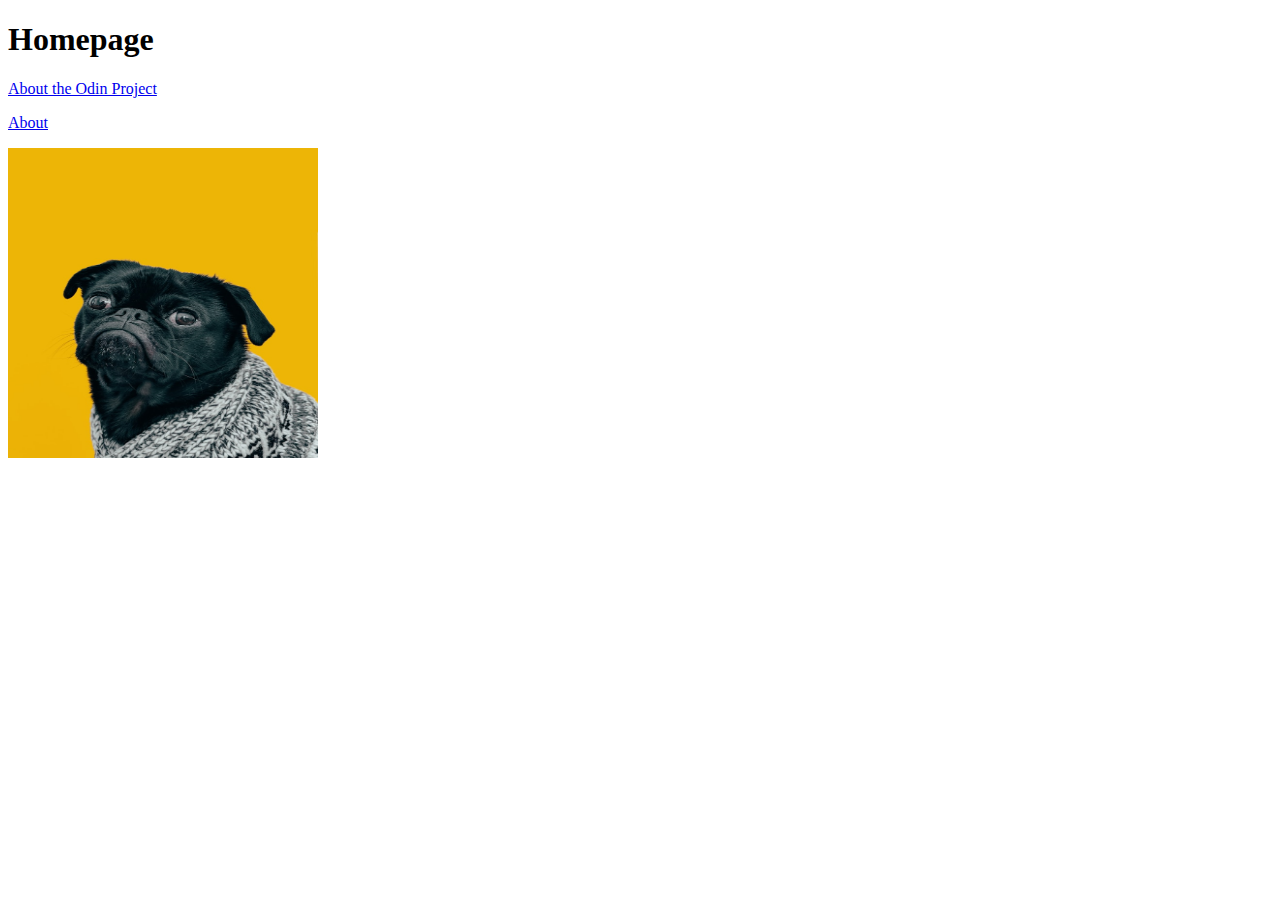
<file: odin-links-and-images/index.html>
<!DOCTYPE html>
<html lang="en">
    <head>
        <meta charset="utf-8">
        <title>CHEESE MIX</title>
    </head>

    <body>
        <h1>Homepage</h1>

        <p><a href="https://www.theodinproject.com/about" target="_blank" rel="noopener noreferrer">About the Odin Project</a></p>
        <p><a href="pages/about.html">About</a></p>

        <img src="images/dog.jpg" alt="Doggo" height="310" width="310">
    </body>
</html>
</file>
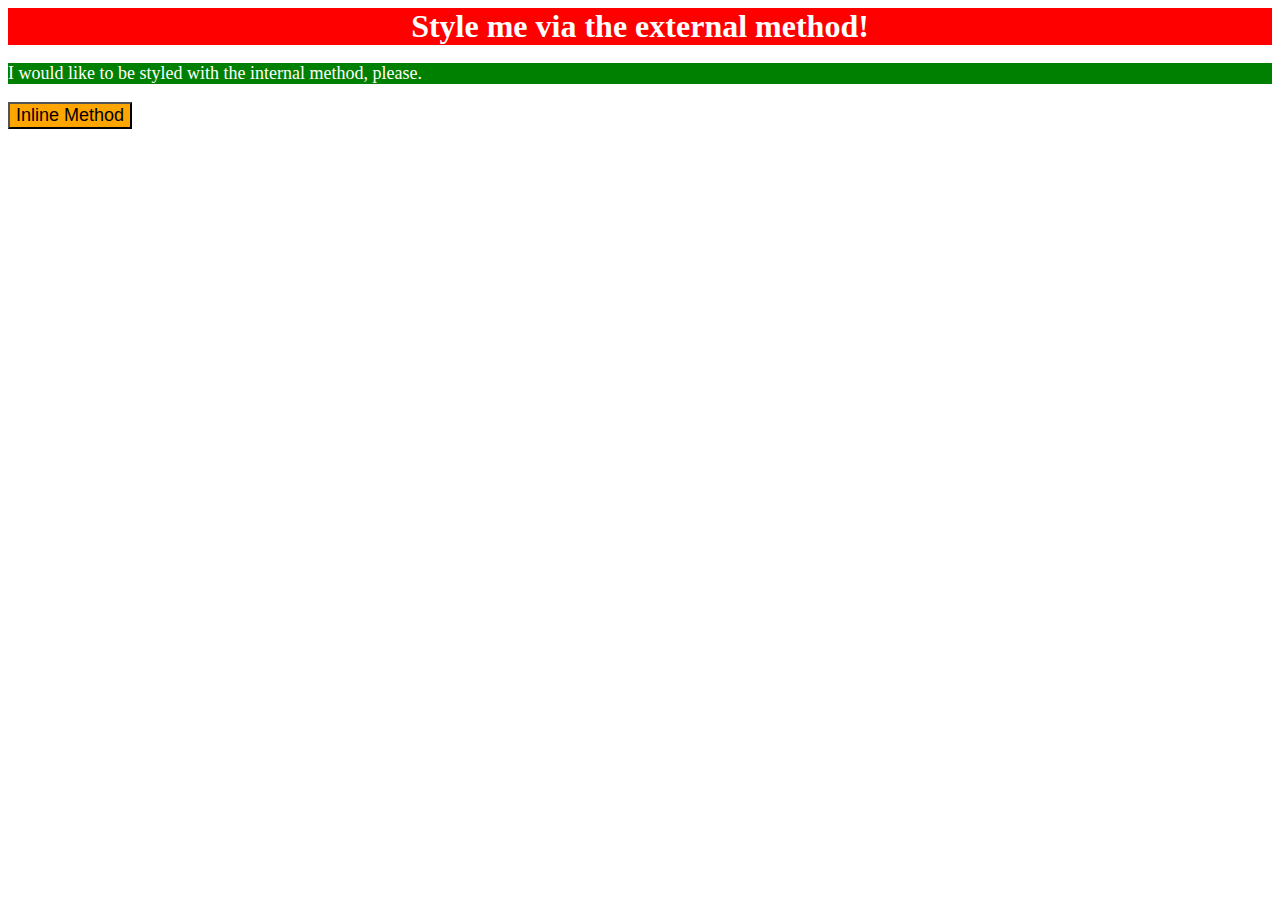
<file: foundations/01-css-methods/index.html>
<!DOCTYPE html>
<html lang="en">
  <head>
    <meta charset="UTF-8">
    <meta http-equiv="X-UA-Compatible" content="IE=edge">
    <meta name="viewport" content="width=device-width, initial-scale=1.0">
    <title>Methods for Adding CSS</title>
    <link rel="stylesheet" href="style.css">
    <style>
      p {
        background-color: green;
        color: white;
        font-size: 18px
      }
    </style>
  </head>
  
  <body>
    <div>Style me via the external method!</div>
    <p>I would like to be styled with the internal method, please.</p>
    <button style="background-color: orange; font-size: 18px">Inline Method</button>
  </body>
</html>
</file>
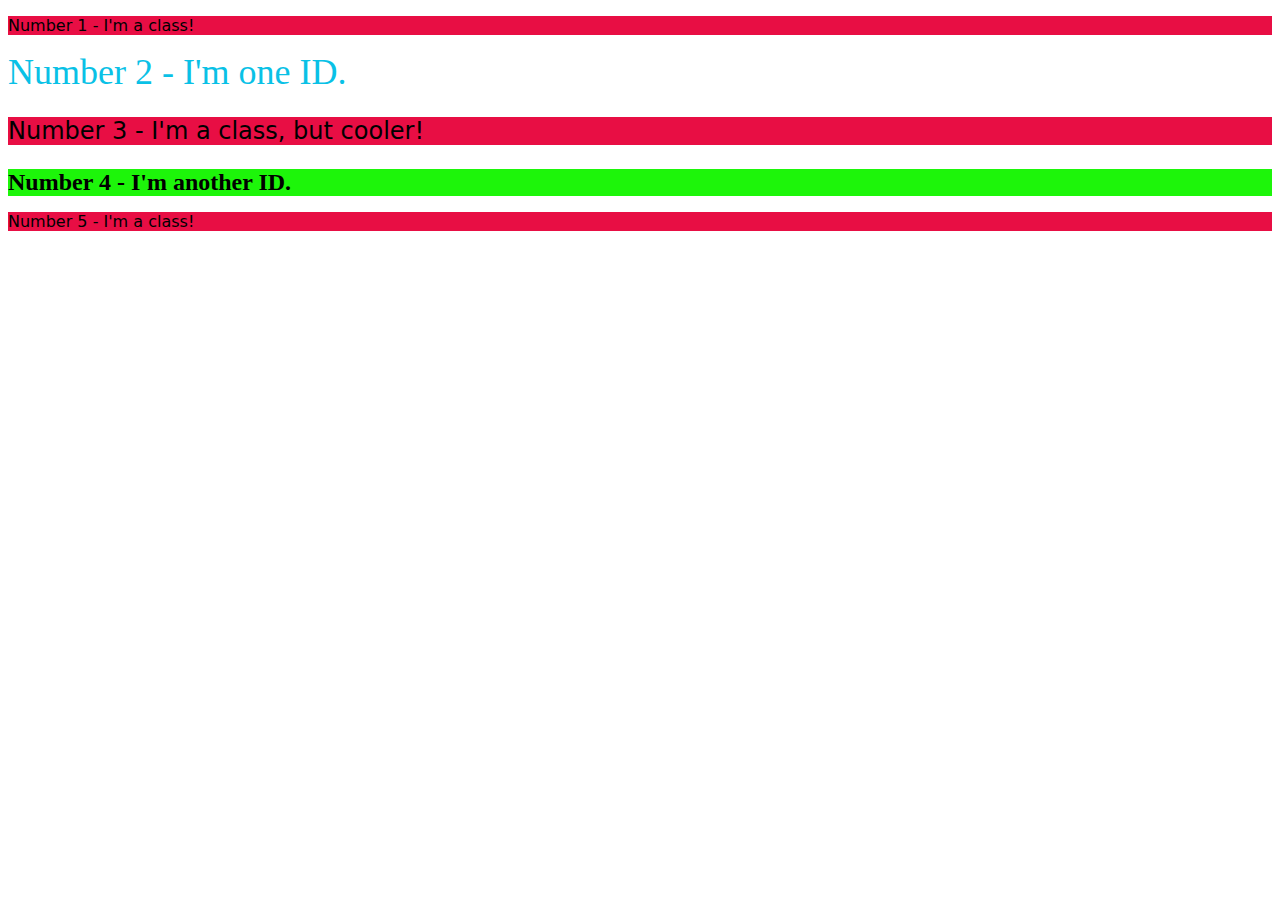
<file: foundations/02-class-id-selectors/index.html>
<!DOCTYPE html>
<html lang="en">
  <head>
    <meta charset="UTF-8">
    <meta http-equiv="X-UA-Compatible" content="IE=edge">
    <meta name="viewport" content="width=device-width, initial-scale=1.0">
    <title>Class and ID Selectors</title>
    <link rel="stylesheet" href="style.css">
  </head>
  <body>
    <p class="odd">Number 1 - I'm a class!</p>
    <div id="two">Number 2 - I'm one ID.</div>
    <p class="odd cooler">Number 3 - I'm a class, but cooler!</p>
    <div id="four">Number 4 - I'm another ID.</div>
    <p class="odd">Number 5 - I'm a class!</p>
  </body>
</html>
</file>
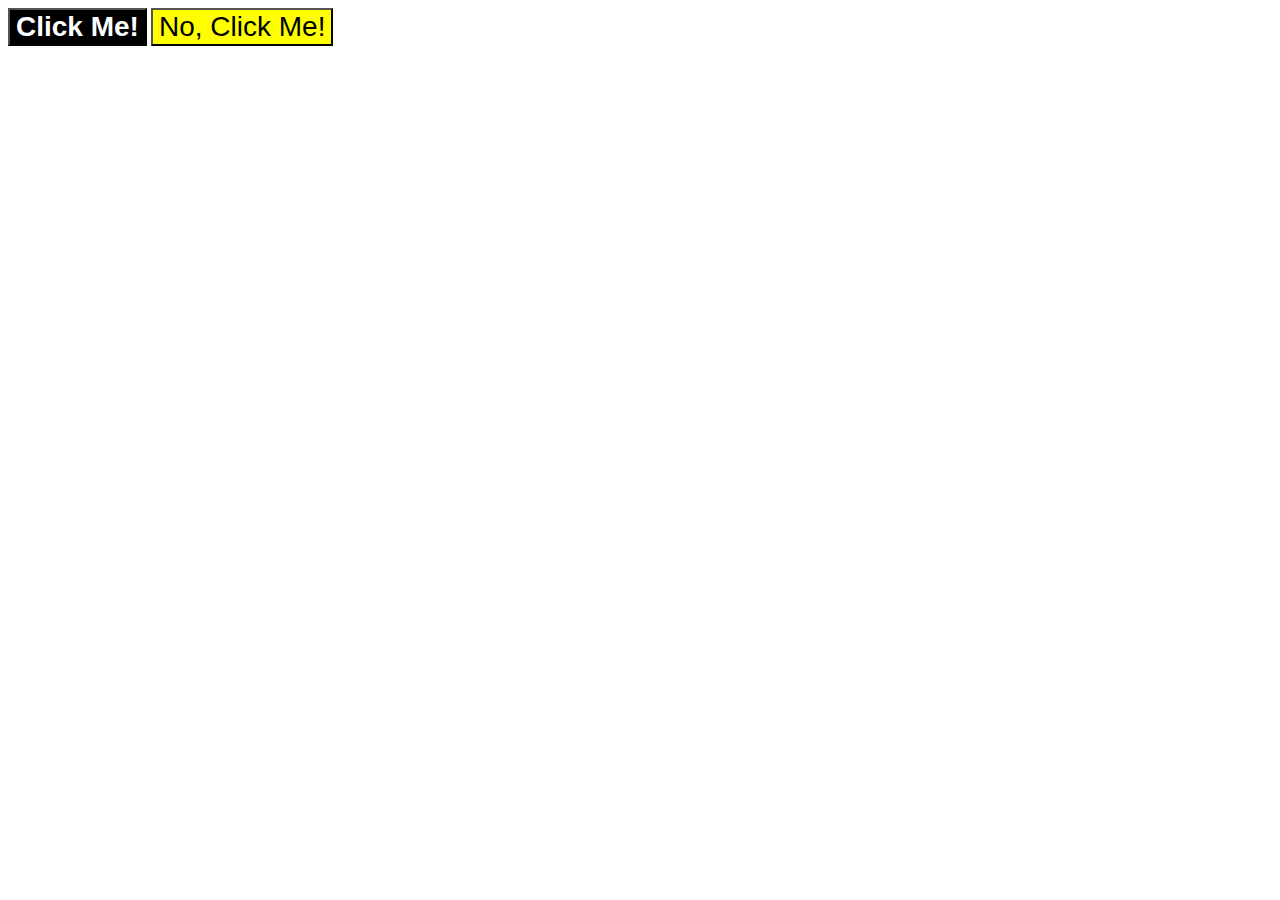
<file: foundations/03-grouping-selectors/index.html>
<!DOCTYPE html>
<html lang="en">
  <head>
    <meta charset="UTF-8">
    <meta http-equiv="X-UA-Compatible" content="IE=edge">
    <meta name="viewport" content="width=device-width, initial-scale=1.0">
    <title>Grouping Selectors</title>
    <link rel="stylesheet" href="style.css">
  </head>
  <body>
    <button class="one">Click Me!</button>
    <button class="two">No, Click Me!</button>
  </body>
</html>
</file>
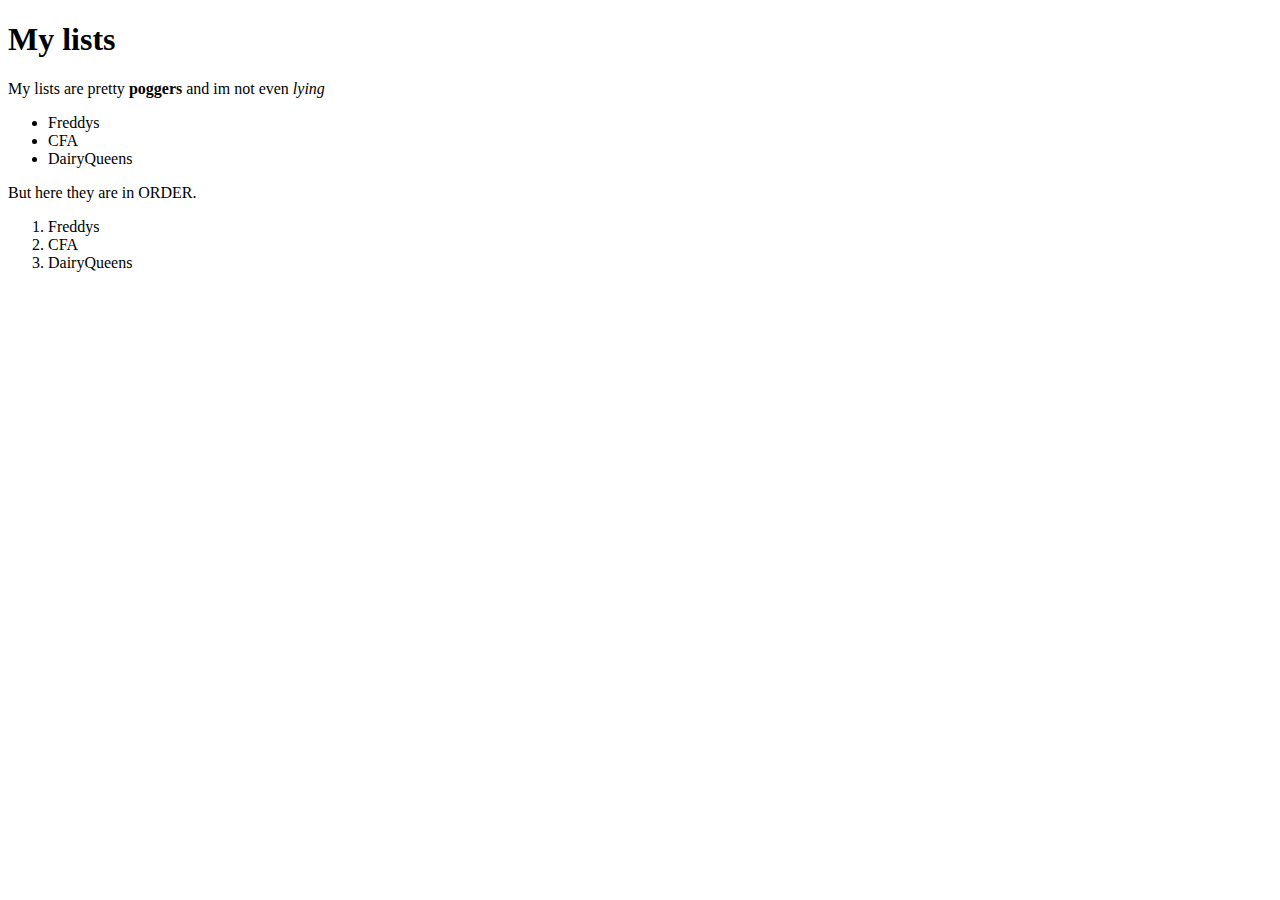
<file: html-boilerplate.html>
<!DOCTYPE html>
<html lang="en">
    <head>
        <meta charset="utf-8">
        <title>My lists</title>
    </head>

    <body>
        <h1>My lists</h1>

        <p>My lists are pretty <strong>poggers</strong> and im not even <em>lying</em></p>

        <ul>
            <li>Freddys</li>
            <li>CFA</li>
            <li>DairyQueens</li>
        </ul>

        <p>But here they are in ORDER.</p>

        <ol>
            <li>Freddys</li>
            <li>CFA</li>
            <li>DairyQueens</li>
        </ol>
    </body>
</html>
</file>
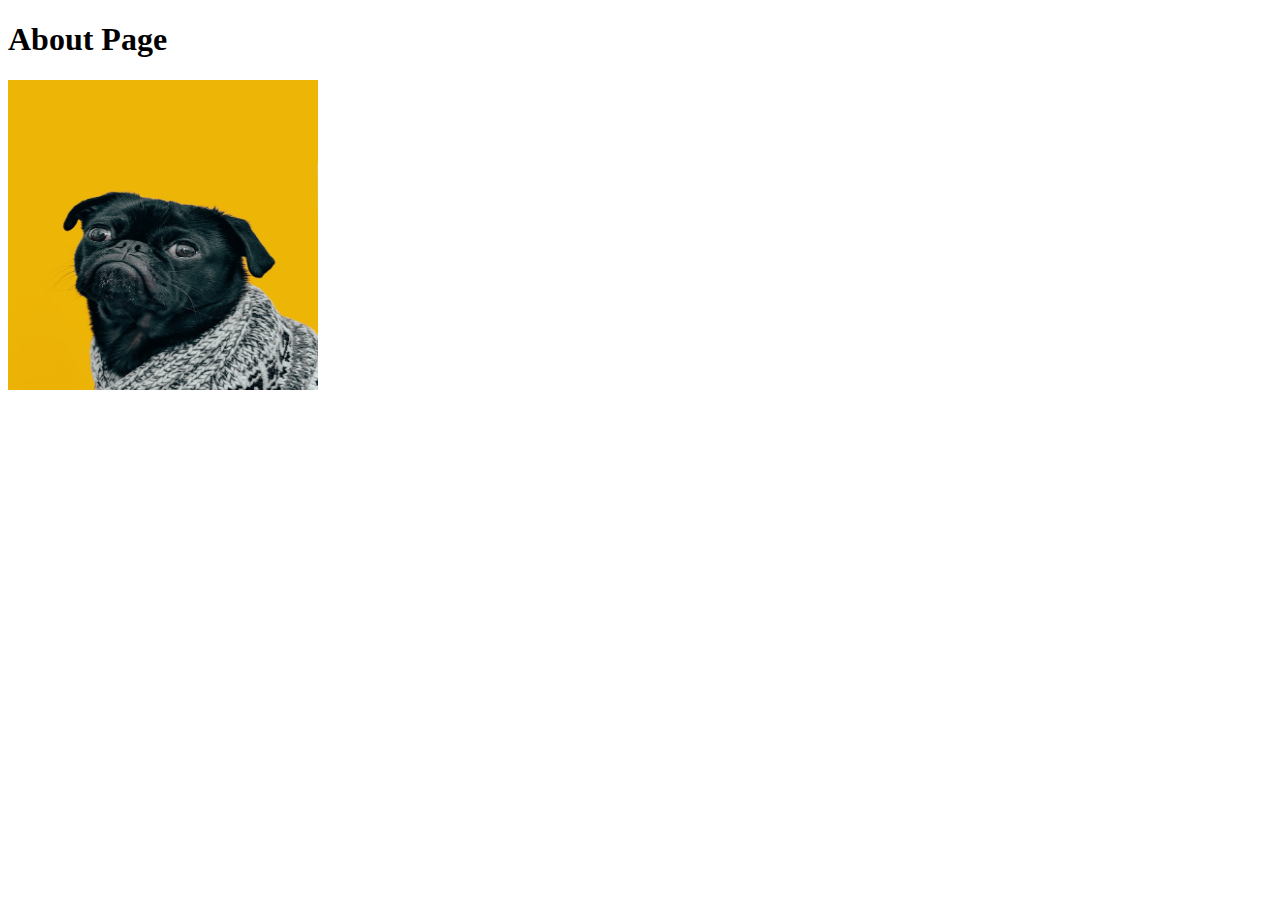
<file: odin-links-and-images/pages/about.html>
<!DOCTYPE html>
<html lang="en">
  <head>
    <meta charset="UTF-8">
    <title>Odin Links and Images</title>
  </head>

  <body>
    <h1>About Page</h1>
    <img src="../images/dog.jpg" alt="Doggo" height="310" width="310">
  </body>
</html>
</file>
<file: foundations/01-css-methods/style.css>
div {
    background-color: red;
    color: white;
    font-size: 32px;
    text-align: center;
    font-weight: bold
}
</file>
<file: foundations/02-class-id-selectors/style.css>
.odd {
    background-color: rgb(232, 14, 68);
    font-family: Verdana, "DejaVu Sans", sans-serif;
}

#two {
    color: #09c1e6;
    font-size: 36px;
}

.cooler {
    font-size: 24px;
}

#four {
    background-color: rgb(29, 245, 10);
    font-size: 24px;
    font-weight: bold
}
</file>
<file: foundations/03-grouping-selectors/style.css>
.one,
.two {
    font-size: 28px;
    font-family: Helvetica, "Times New Roman", sans-serif
}

.one {
    background-color: black;
    color: white;
    font-weight: bold;
}

.two {
    background-color: yellow;
}
</file>
